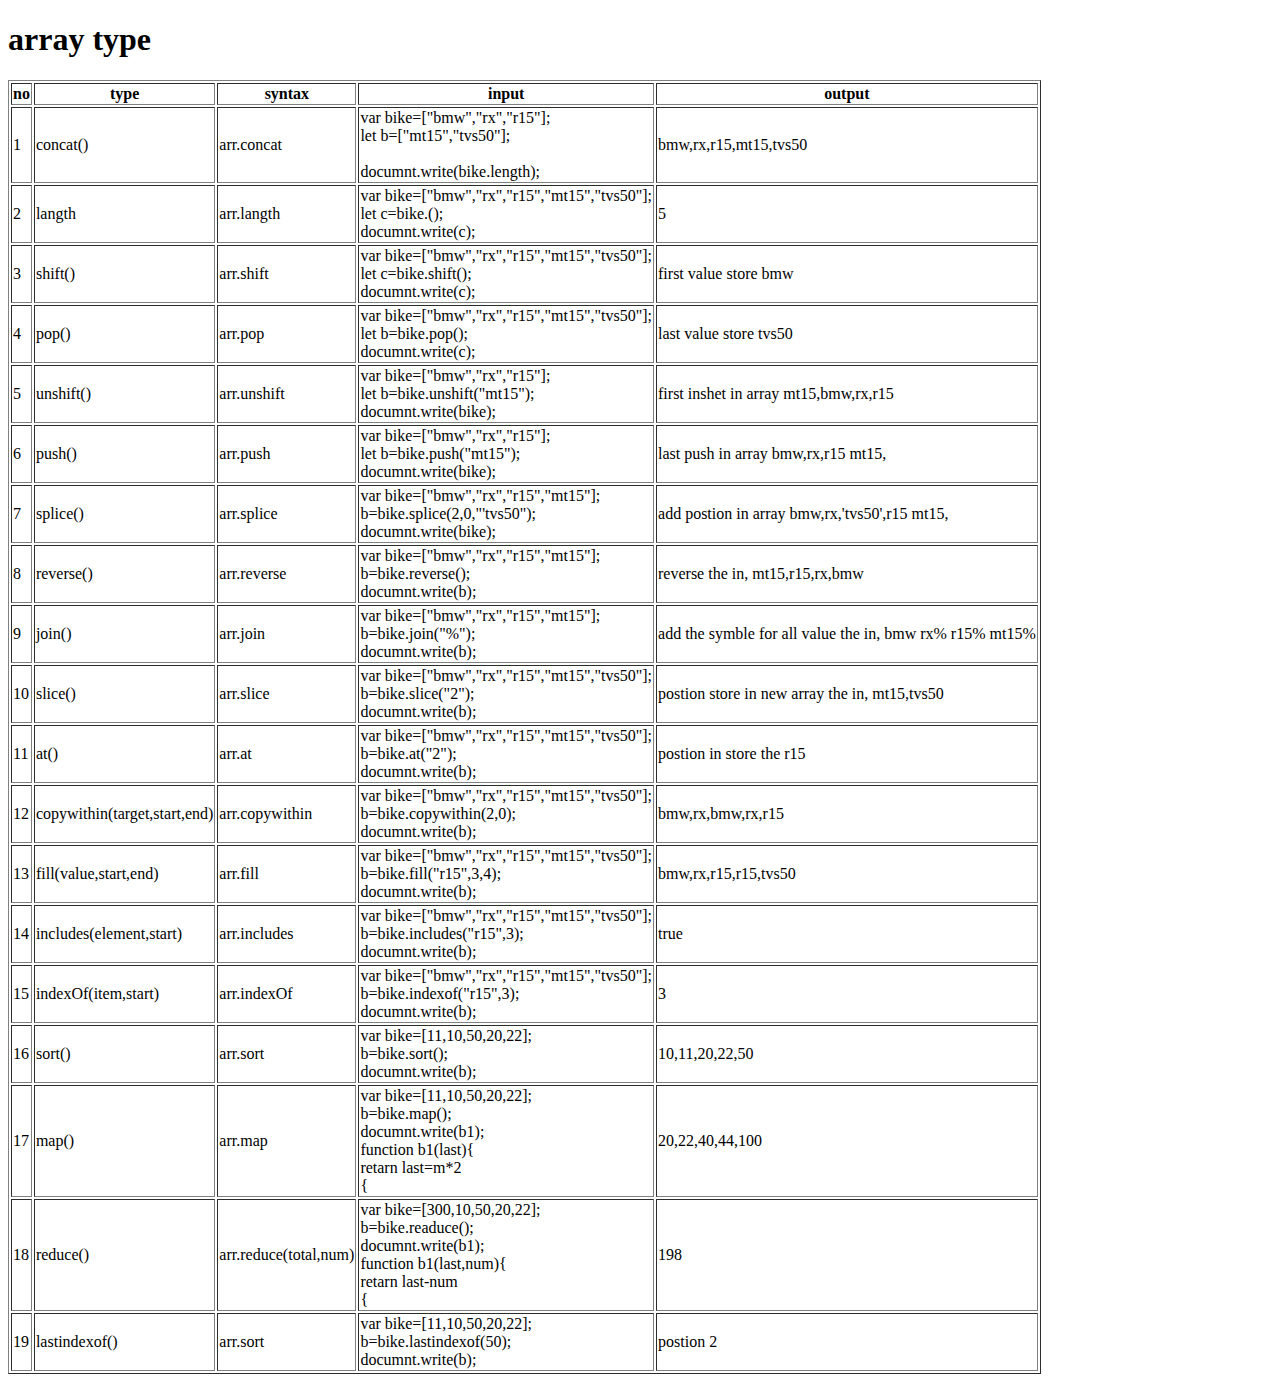
<file: array type/index.html>
<!DOCTYPE html>
<html lang="en">
<head>
    <meta charset="UTF-8">
    <meta http-equiv="X-UA-Compatible" content="IE=edge">
    <meta name="viewport" content="width=device-width, initial-scale=1.0">
    <title>arraytype</title>
</head>
	<body>
		<h1>array type</h1>
		<table border="1">
		<tr>
			<th>no</th>
			<th>type</th>
			<th>syntax</th>
			<th>input</th>
			<th>output</th>
		</tr>
		<tr>
			<td>1</td>
			<td>concat()</td>
			<td>arr.concat</td>
			<td>var bike=["bmw","rx","r15"];<br>let b=["mt15","tvs50"];<br> <br> documnt.write(bike.length);</td>
			<td>bmw,rx,r15,mt15,tvs50</td>
		</tr>
		<tr>
			<td>2</td>
			<td>langth</td>
			<td>arr.langth</td>
			<td>var bike=["bmw","rx","r15","mt15","tvs50"];<br> let c=bike.();<br> documnt.write(c);</td>
			<td>5</td>
		</tr>
		<tr>
			<td>3</td>
			<td>shift()</td>
			<td>arr.shift</td>
			<td>var bike=["bmw","rx","r15","mt15","tvs50"];<br> let c=bike.shift();<br> documnt.write(c);</td>
			<td>first value store bmw</td>
		</tr>
		<tr>
			<td>4</td>
			<td>pop()</td>
			<td>arr.pop</td>
			<td>var bike=["bmw","rx","r15","mt15","tvs50"];<br> let b=bike.pop();<br> documnt.write(c);</td>
			<td>last value store tvs50</td>
		</tr>
		<tr>
			<td>5</td>
			<td>unshift()</td>
			<td>arr.unshift</td>
			<td>var bike=["bmw","rx","r15"];<br>let b=bike.unshift("mt15");<br>documnt.write(bike);</td>
			<td>first inshet in array mt15,bmw,rx,r15</td>
		</tr>
		<tr>
			<td>6</td>
			<td>push()</td>
			<td>arr.push</td>
			<td>var bike=["bmw","rx","r15"];<br>let b=bike.push("mt15");<br>documnt.write(bike);</td>
			<td>last push in array bmw,rx,r15 mt15,</td>
		</tr>
		<tr>
			<td>7</td>
			<td>splice()</td>
			<td>arr.splice</td>
			<td>var bike=["bmw","rx","r15","mt15"];<br>b=bike.splice(2,0,"'tvs50");<br>documnt.write(bike);</td>
			<td>add postion in array bmw,rx,'tvs50',r15 mt15,</td>
		</tr>
		<tr>
			<td>8</td>
			<td>reverse()</td>
			<td>arr.reverse</td>
			<td>var bike=["bmw","rx","r15","mt15"];<br>b=bike.reverse();<br>documnt.write(b);</td>
			<td>reverse the  in, mt15,r15,rx,bmw</td>
		</tr>
		<tr>
			<td>9</td>
			<td>join()</td>
			<td>arr.join</td>
			<td>var bike=["bmw","rx","r15","mt15"];<br>b=bike.join("%");<br>documnt.write(b);</td>
			<td>add the symble for all value the  in, bmw rx% r15% mt15%</td>
		</tr>
		<tr>
			<td>10</td>
			<td>slice()</td>
			<td>arr.slice</td>
			<td>var bike=["bmw","rx","r15","mt15","tvs50"];<br>b=bike.slice("2");<br>documnt.write(b);</td>
			<td>postion store in new array the  in, mt15,tvs50</td>
		</tr>
		<tr>
			<td>11</td>
			<td>at()</td>
			<td>arr.at</td>
			<td>var bike=["bmw","rx","r15","mt15","tvs50"];<br>b=bike.at("2");<br>documnt.write(b);</td>
			<td>postion in store the r15</td>
		</tr>
		<tr>
			<td>12</td>
			<td>copywithin(target,start,end)</td>
			<td>arr.copywithin</td>
			<td>var bike=["bmw","rx","r15","mt15","tvs50"];<br>b=bike.copywithin(2,0);<br>documnt.write(b);</td>
			<td> bmw,rx,bmw,rx,r15</td>
		</tr>
		<tr>
			<td>13</td>
			<td>fill(value,start,end)</td>
			<td>arr.fill</td>
			<td>var bike=["bmw","rx","r15","mt15","tvs50"];<br>b=bike.fill("r15",3,4);<br>documnt.write(b);</td>
			<td>bmw,rx,r15,r15,tvs50 </td>
		</tr>
		<tr>
			<td>14</td>
			<td>includes(element,start)</td>
			<td>arr.includes</td>
			<td>var bike=["bmw","rx","r15","mt15","tvs50"];<br>b=bike.includes("r15",3);<br>documnt.write(b);</td>
			<td>	true </td>
		</tr>
		<tr>
			<td>15</td>
			<td>indexOf(item,start)</td>
			<td>arr.indexOf</td>
			<td>var bike=["bmw","rx","r15","mt15","tvs50"];<br>b=bike.indexof("r15",3);<br>documnt.write(b);</td>
			<td>3 </td>
		</tr>
		<tr>
			<td>16</td>
			<td>sort()</td>
			<td>arr.sort</td>
			<td>var bike=[11,10,50,20,22];<br>b=bike.sort();<br>documnt.write(b);</td>
			<td>10,11,20,22,50 </td>
		</tr>
		<tr>
			<td>17</td>
			<td>map()</td>
			<td>arr.map</td>
			<td>var bike=[11,10,50,20,22];<br>b=bike.map();<br>documnt.write(b1);<br>function b1(last){<br>retarn last=m*2<br>{</td>
			<td>20,22,40,44,100 </td>
		</tr>
		<tr>
			<td>18</td>
			<td>reduce()</td>
			<td>arr.reduce(total,num)</td>
			<td>var bike=[300,10,50,20,22];<br>b=bike.readuce();<br>documnt.write(b1);<br>function b1(last,num){<br>retarn last-num<br>{</td>
			<td>198</td>
		</tr>
		<tr>
			<td>19</td>
			<td>lastindexof()</td>
			<td>arr.sort</td>
			<td>var bike=[11,10,50,20,22];<br>b=bike.lastindexof(50);<br>documnt.write(b);</td>
			<td>postion 2</td>
		</tr>
		
	
		
	
		</table>
	</body>
</html>
</file>
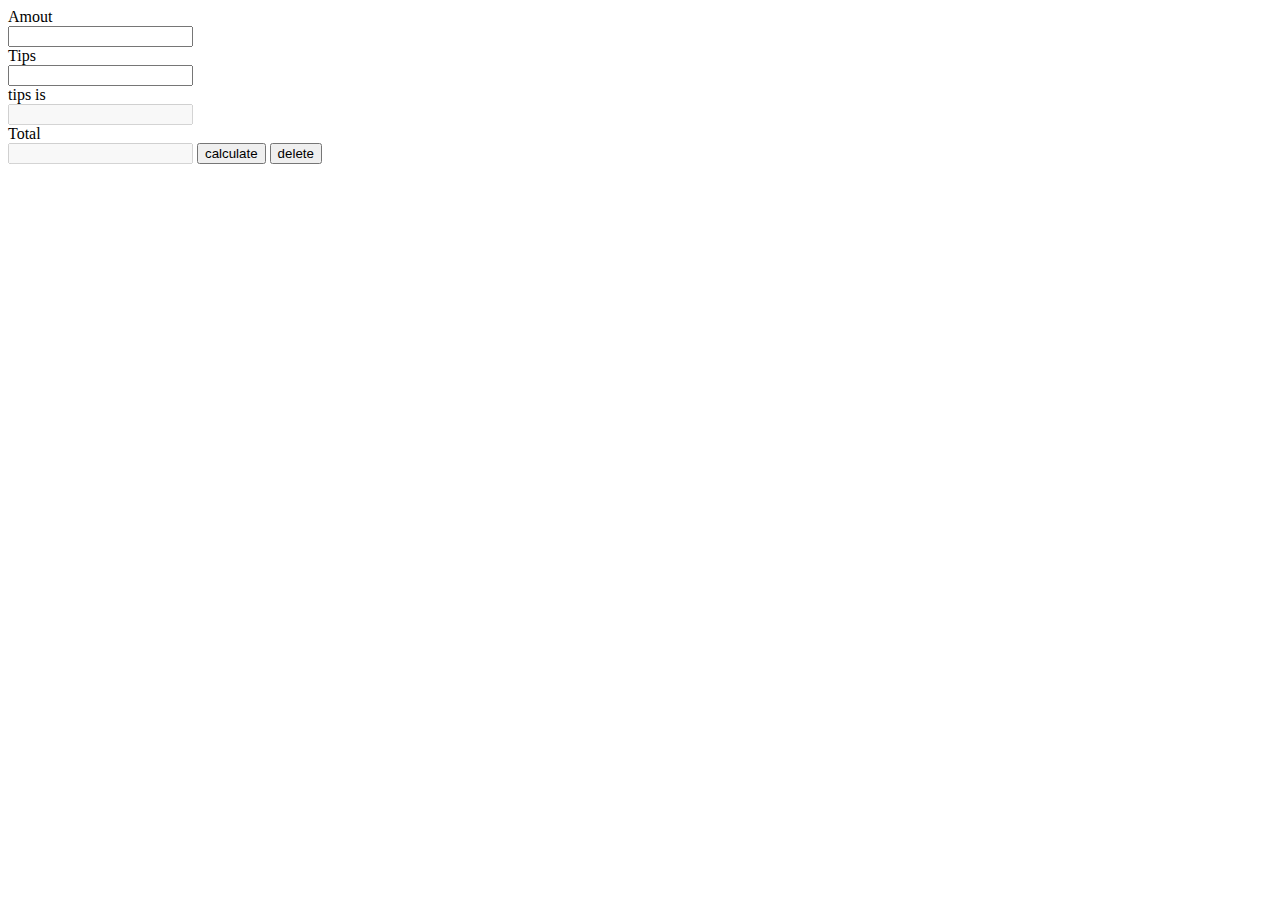
<file: bill/index.html>
<!DOCTYPE.html>
<html lang="en">
	<head>
		<title>bill</title>
	</head>
	<body>
		<div>
			<label>Amout</label><br>
				<input type="text" placeholder="" id="input" value="" ><br>
			<label>Tips</label><br>
				<input type="text" placeholder="" id="dib" value="" ><br>
			<label>tips is</label><br>
				<input type="text" placeholder="" id="tot" value=""disabled ><br>
			<label>Total</label><br>
				<input type="text" id="input3" value="" disabled>
			<button id="btn">calculate</button>
			<button id="btn2">delete</button>
		</div>
		<script>
			let bu = document.getElementById("btn");
			bu.addEventListener("click",()=>{
			
			let input1 =document.getElementById("input").value;
			let input2 =document.getElementById("dib").value;
			
			let ame;
			
			if(input1=="" || input2==""){
			    
				ame=" place fill input"
				document.getElementById("input3").value=ame;
				} 
			else{
				if(input1>=0 && input2>=0){
		
				let pre=((input2/100)*input1);
				document.getElementById("tot").value=pre;
				
				let total = (parseInt(input1)+parseInt(pre));
				document.getElementById("input3").value=total;
				}
				else{
				ame=" place insher number"
				document.getElementById("input3").value=ame;
				}
			}
			})
		</script>
	</body>
</html>
</file>
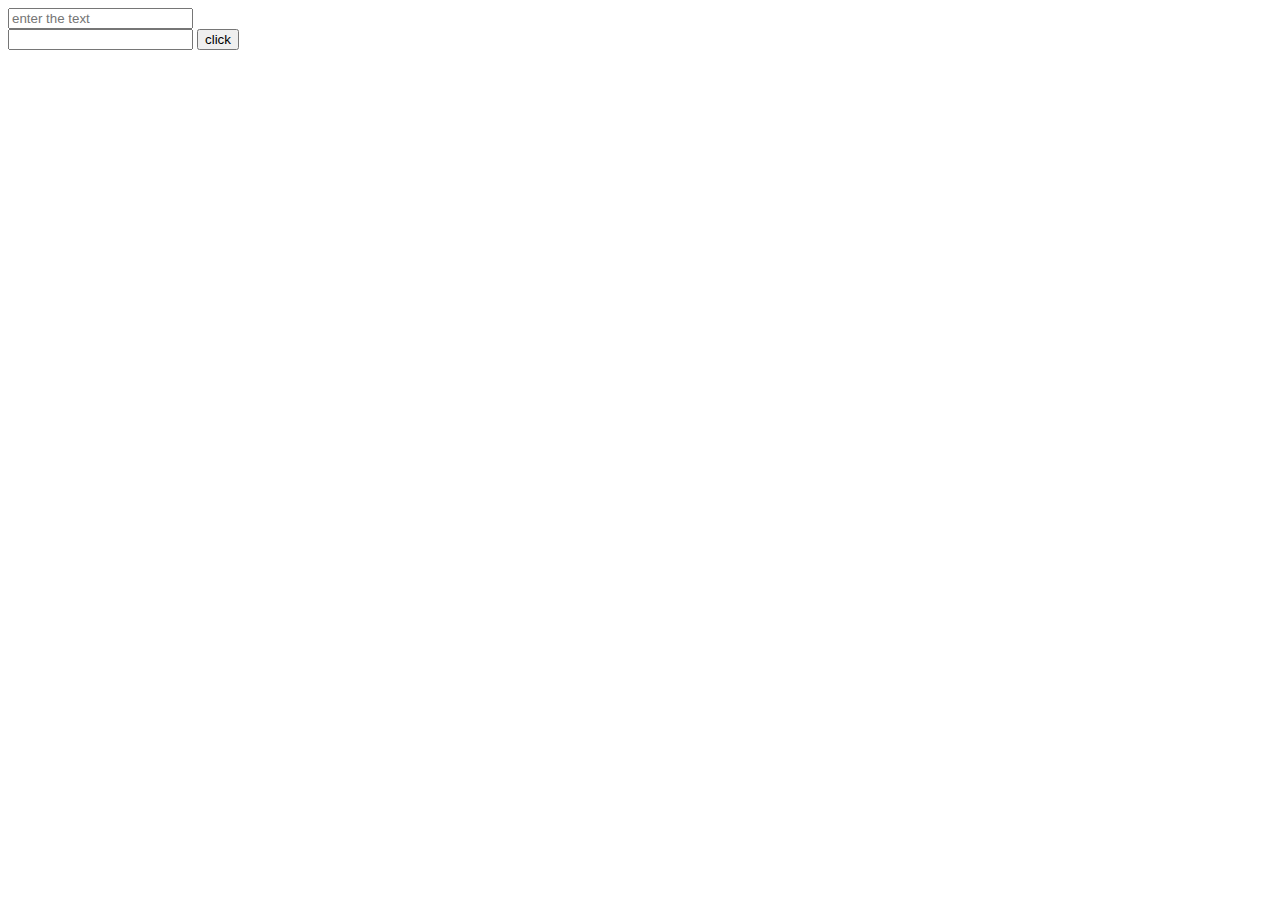
<file: kpi task/index.html>
<!DOCTYPE.html>
<html lang="en">
	<head>
		<title></title>
	</head>
	<body>
		<input type="text" placeholder="enter the text" id="input" value=""><br>
		<input type="text" id="input1" value="">
		<button id="btn">click</button>
		
		<script>
		
			let inp=document.getElementById("btn");
			 btn.addEventListener("click"myfunction)
			 function myfunction(){
				var inpt=document.getElementById("input").value;
				document.getElementById("input1").value=inpt;
			 }
		</script>
	</body>
</html>
</file>
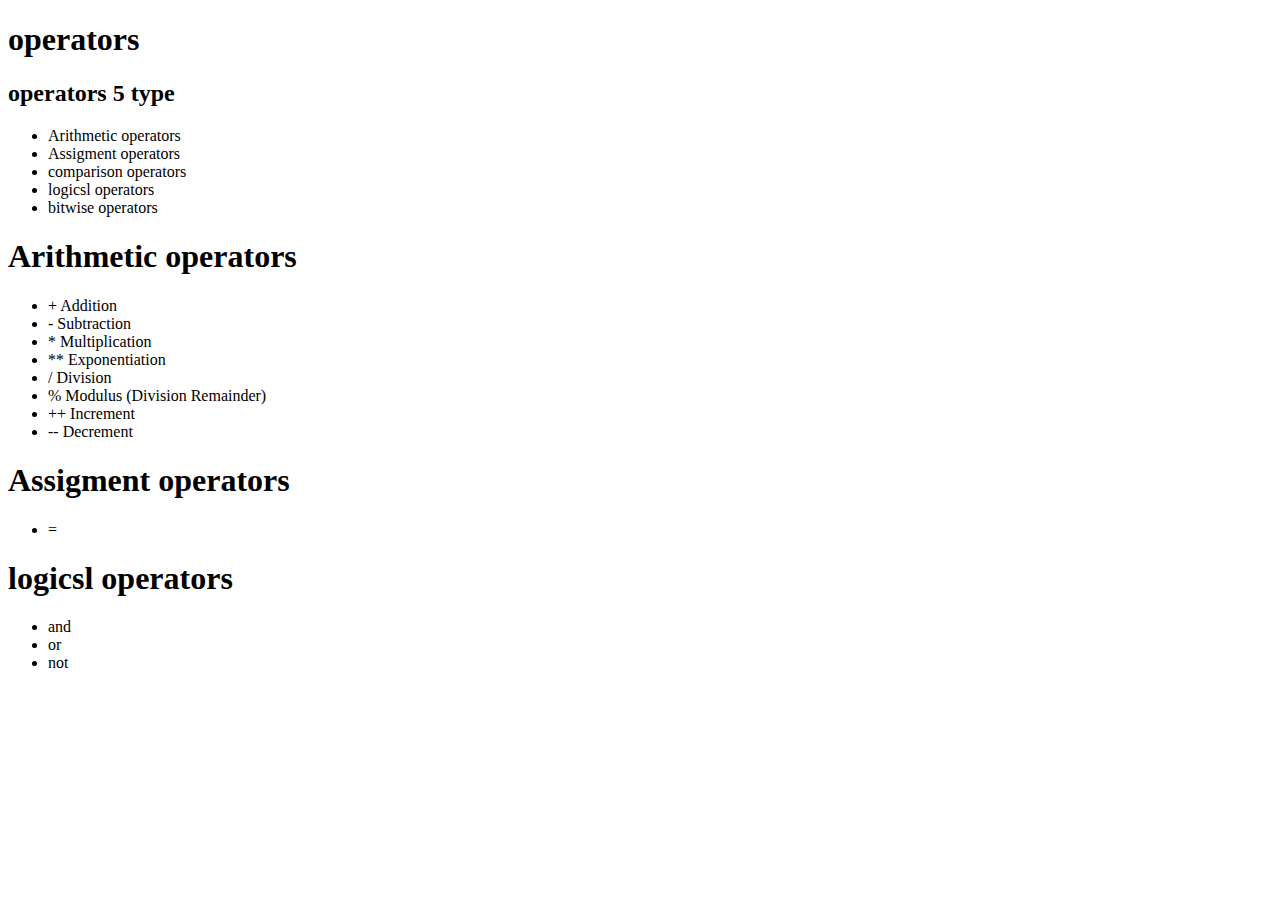
<file: operators/index.html>
<!DOCTYPE html>
<!-- saved from url=(0069)file:///E:/FABEVY/practice/practice_2/javascript/operators/index.html -->
<html><head><meta http-equiv="Content-Type" content="text/html; charset=windows-1252">
        <title>operators</title>
    </head>
    <body>
        <h1>operators</h1>
        <h2>operators 5 type</h2>
        <ul>
            <li>Arithmetic operators</li>
            <li>Assigment operators</li>
            <li>comparison operators</li>
            <li>logicsl operators</li>
            <li>bitwise operators</li>
        </ul>

        <h1>Arithmetic operators</h1>
        <ul>
            <li>+	Addition</li>
            <li> -	Subtraction</li> 
            <li> *	Multiplication</li>
            <li> **	Exponentiation </li>
            <li> /	Division</li>
            <li>  %	Modulus (Division Remainder)</li>
            <li>  ++	Increment</li>
             <li>  --	Decrement</li>
        </ul>

        <h1>Assigment operators</h1>
            <ul>
                    <li>=</li>
            </ul>

        <h1>logicsl operators</h1>
        <ul>
            <li>and</li>
            <li>or</li>
            <li>not</li>
        </ul>

        <script>
            let a =20 , b=30;
            sum=a+b;
            console.log(sum);

            var a1=20 , b1=30;
            sum=a1-b1;
            console.log(sum);
           
            let a2=3 , b2=30;
            sum=a2/b2;
            console.log(sum);
           
            let a3=20, b3=30;
            sum=a3*b3;
            console.log(sum);
           
            let a4=20 , b4=100;
            sum=a4%b4;
            console.log(sum);
            
            let a5=2, b5=30;
            sum=b5**a5;
            console.log(sum);
            
            let a6=20 , b6=30;
            a6=b6;
            console.log(sum);

        //assigment Operators
        let aa =20 ;
            a+=3;
            console.log(a);

            
        //comparison operators

        console.log("comparison operators");

        let num=2,num2=2,num1=5;
        console.log(num>num2);
        console.log(num<num1)

    
        //logcial operaters

        console.log("logcial operators");

        var f=10 ,s=10,t=6;
        console.log(f==s && f==t);
        
        var f=10 ,s=10,t=6;
        console.log(f==s || f==t);
        
        var f=10 ,s=10,t=6;
        console.log( !f==s || f==t);

        

        //ternary operators
          
        let value=11;
        let vote=value>=11?"vlaue postvie":"value nacative";
        console.log(vote);

        </script>
    
</body></html>
</file>
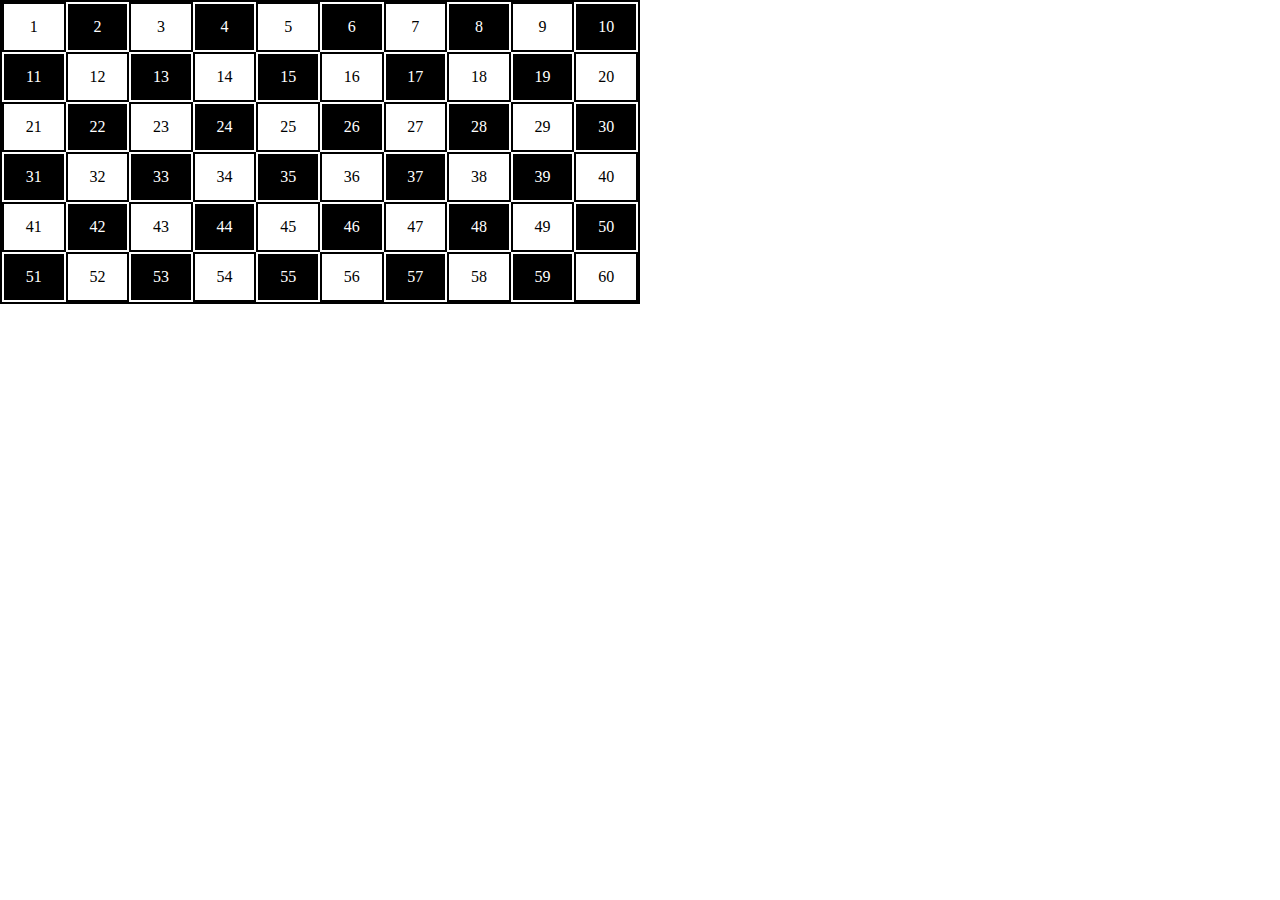
<file: snakelader/index.html>
<!DOCTYPE html>
<html lang="en">
<head>
    <meta charset="UTF-8">
    <meta http-equiv="X-UA-Compatible" content="IE=edge">
    <meta name="viewport" content="width=device-width, initial-scale=1.0">
	<link rel="stylesheet" href="style.css">
    <title>snake lader</title>
</head>
	<body>
		<section class="snake">
			<div class="white">1</div>
			<div class="black">2</div>
			<div class="white">3</div>
			<div class="black">4</div>
			<div class="white">5</div>
			<div class="black">6</div>
			<div class="white">7</div>
			<div class="black">8</div>
			<div class="white">9</div>
			<div class="black">10</div>
			<div class="black">11</div>
			<div class="white">12</div>
			<div class="black">13</div>
			<div class="white">14</div>
			<div class="black">15</div>
			<div class="white">16</div>
			<div class="black">17</div>
			<div class="white">18</div>
			<div class="black">19</div>
			<div class="white">20</div>
			<div class="white">21</div>
			<div class="black">22</div>
			<div class="white">23</div>
			<div class="black">24</div>
			<div class="white">25</div>
			<div class="black">26</div>
			<div class="white">27</div>
			<div class="black">28</div>
			<div class="white">29</div>
			<div class="black">30</div>
			<div class="black">31</div>
			<div class="white">32</div>
			<div class="black">33</div>
			<div class="white">34</div>
			<div class="black">35</div>
			<div class="white">36</div>
			<div class="black">37</div>
			<div class="white">38</div>
			<div class="black">39</div>
			<div class="white">40</div>
			<div class="white">41</div>
			<div class="black">42</div>
			<div class="white">43</div>
			<div class="black">44</div>
			<div class="white">45</div>
			<div class="black">46</div>
			<div class="white">47</div>
			<div class="black">48</div>
			<div class="white">49</div>
			<div class="black">50</div>
			<div class="black">51</div>
			<div class="white">52</div>
			<div class="black">53</div>
			<div class="white">54</div>
			<div class="black">55</div>
			<div class="white">56</div>
			<div class="black">57</div>
			<div class="white">58</div>
			<div class="black">59</div>
			<div class="white">60</div>
		</section>
	</body>
</html>
</file>
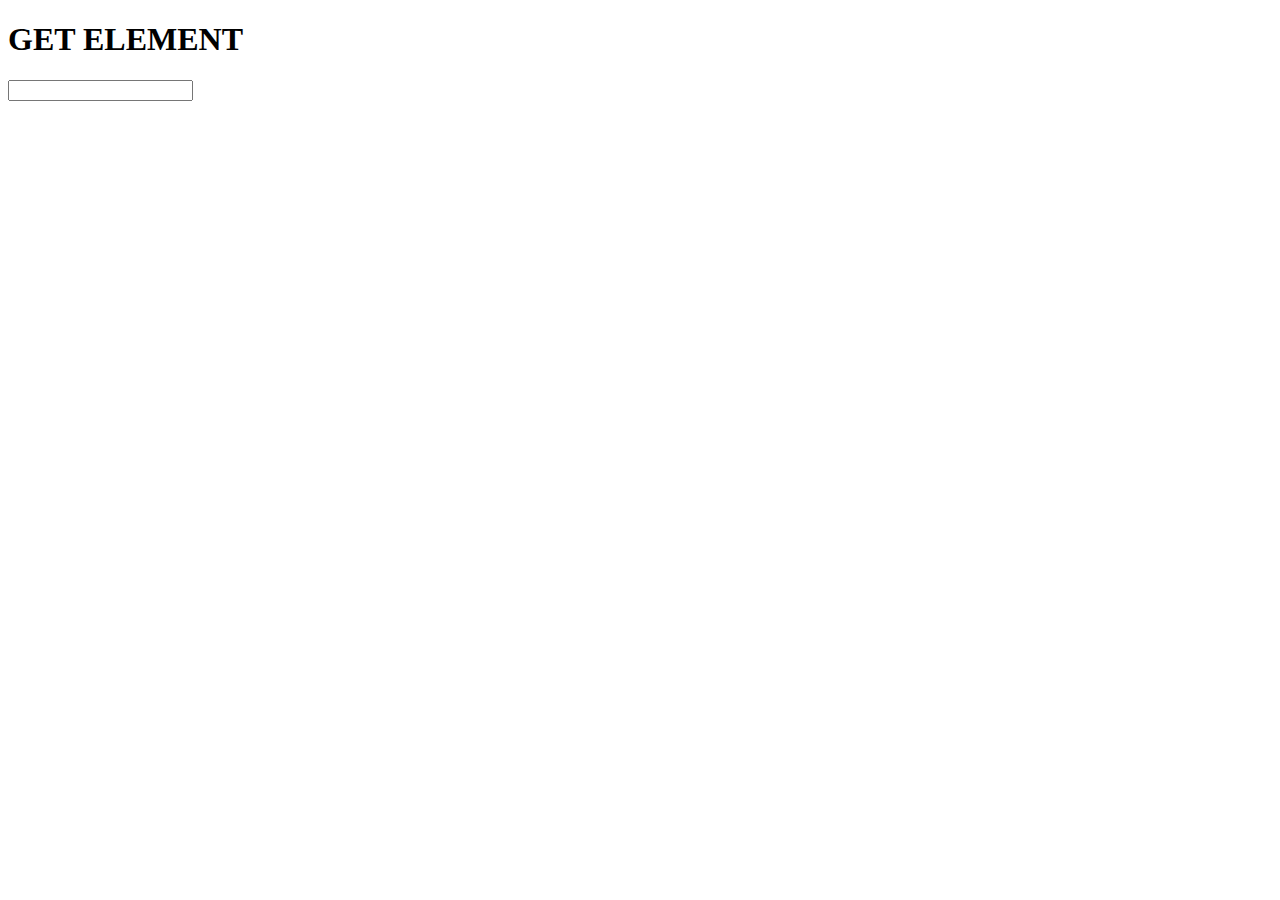
<file: dom 2/dom.html>
<!DOCTYPE html>
<html lang="en">
<head>
    <meta charset="UTF-8">
    <meta http-equiv="X-UA-Compatible" content="IE=edge">
    <meta name="viewport" content="width=device-width, initial-scale=1.0">
    <title>DOM</title>
</head>
<body>

		<h1>GET ELEMENT</h1>
		
		<input type="password">
		<!-- <input type="textarea"> -->

    <script>
				
				
			//var h1 = document.getElementsByTagName("h1");
			//h1[0].setAttribute("style","background-color" + ":" + "blue")
			
			var inp = document.getElementsByTagName("input");
			inp[0].type=prompt("new value")
			
			var h1 = document.getElementsByTagName("input");
			h1[0].setAttribute("type","password")
	
			
			//create teg in dom
           
		   //let h1 = document.createElement(prompt("enter the tag name"));
            //h1.innerHTML = prompt("enter the title name");
            //document.body.appendChild(h1);
			
			
			// set in attribute in the element
			/*let h1 = document.createElement(prompt("enter the h value"));
			h1.innerHTML = prompt("enter title name");
			style="style";
			Attribute=(prompt("enter the property"));
			value = prompt("enter the value");
			h1.setAttribute(style,Attribute+":"+value);
			document.body.appendChild(h1);
			
			//set in img attribute in dom
			let im = document.createElement("img");
			im.src = "mt.jpg";
			style="style";
			Attribute=(prompt("enter the property"));
			value = prompt("enter the value");
			im.setAttribute(style,Attribute+":"+value);
			document.body.appendChild(im);*/
			
		/*let a = document.createElement(prompt("enter the div create"));
			document.body.appendChild(a);
		let h1 = document.createElement(prompt("enter the h value"));
			h1.innerHTML = prompt("enter title name");
			//style="style";
			//Attribute=(prompt("enter the property"));
			//value = prompt("enter the value");
			//h1.setAttribute(style,Attribute+":"+value);
			a.appendChild(h1)
		let im = document.createElement("img");
			im.src = "mt.jpg";
			h1.appendChild(im)
			style="style";
			Attribute=(prompt("enter the property"));
			value = (prompt("enter the value"));
			a.setAttribute(style,Attribute+":"+value);
			document.body.appendChild(a);
			
		let a2 = document.createElement(prompt("enter the div create"));
			document.body.appendChild(a2);
		let h = document.createElement(prompt("enter the div  value2"));
			h.innerHTML = prompt("enter title name2");
			a2.appendChild(h)
		let i = document.createElement("img");
			i.src = "mt.jpg";
			h.appendChild(i)
			a2.setAttribute(style,Attribute+":"+value);
			document.body.appendChild(a2);*/
			

			
			
			
			
			
			
			
            
    </script>
    
</body>
</html>
</file>
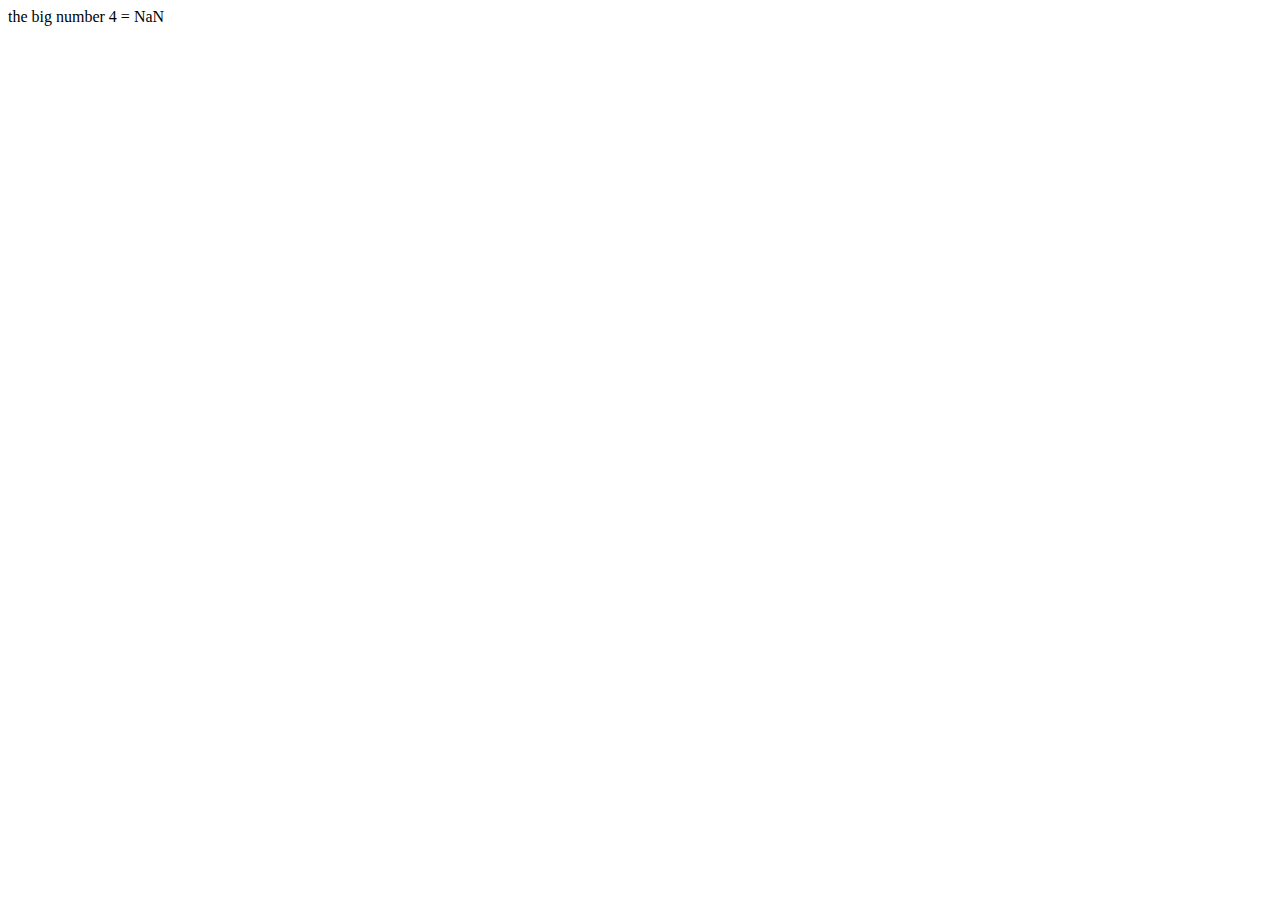
<file: task lessthen/grater.html>
<!DOCTYPE html>
<html lang="en">
<head>
    <meta charset="UTF-8">
    <meta http-equiv="X-UA-Compatible" content="IE=edge">
    <meta name="viewport" content="width=device-width, initial-scale=1.0">
    <title>task</title>
</head>
<body>
    <script>
   /* //task1
    let f=parseInt(prompt("enter the value"))
   for(i=1;i<=f;i++){
        for(j=1;j<=f;j++){
        document.write(i);
        }
        document.write("<br>")
   }

    //task2 
    let f2=parseInt(prompt("enter the value"))
    for(i=1;i<=f2;i++){
        for(j=1;j<=i;j++){
        document.write(j);
        }
        document.write("<br>")
    }*/

    //task 3
    let a=parseInt(prompt("enter the value a"));
    let b=parseInt(prompt("enter the value b"));
    let c=parseInt(prompt("enter the value c"));
    let d=parseInt(prompt("enter the value d"));
    if(a>b){
        if(a>c){
            if(a>d){
            document.write("the big number  1 = " + a);
            }
            else{
                document.write("the big number 4 = "+d);
            }
        }
        else{
        if(c>d){
            document.write("the bigest number 3 = "+c);
            }
            else{
                document.write("the big number 4 = "+d);
            }
        }
    }
     else{
        if(b>c){
            if(b>d){
            document.write("the bigest number 2 = "+b);
            }
            else{
                document.write("the big number 4 = "+d);
            }
        }
        else{
            if(c>d){
            document.write("the big number 3 = "+c);
            }
            else{
             document.write("the big number 4 = "+d);   
            }
        }
     }
    </script>
    
</body>
</html>
</file>
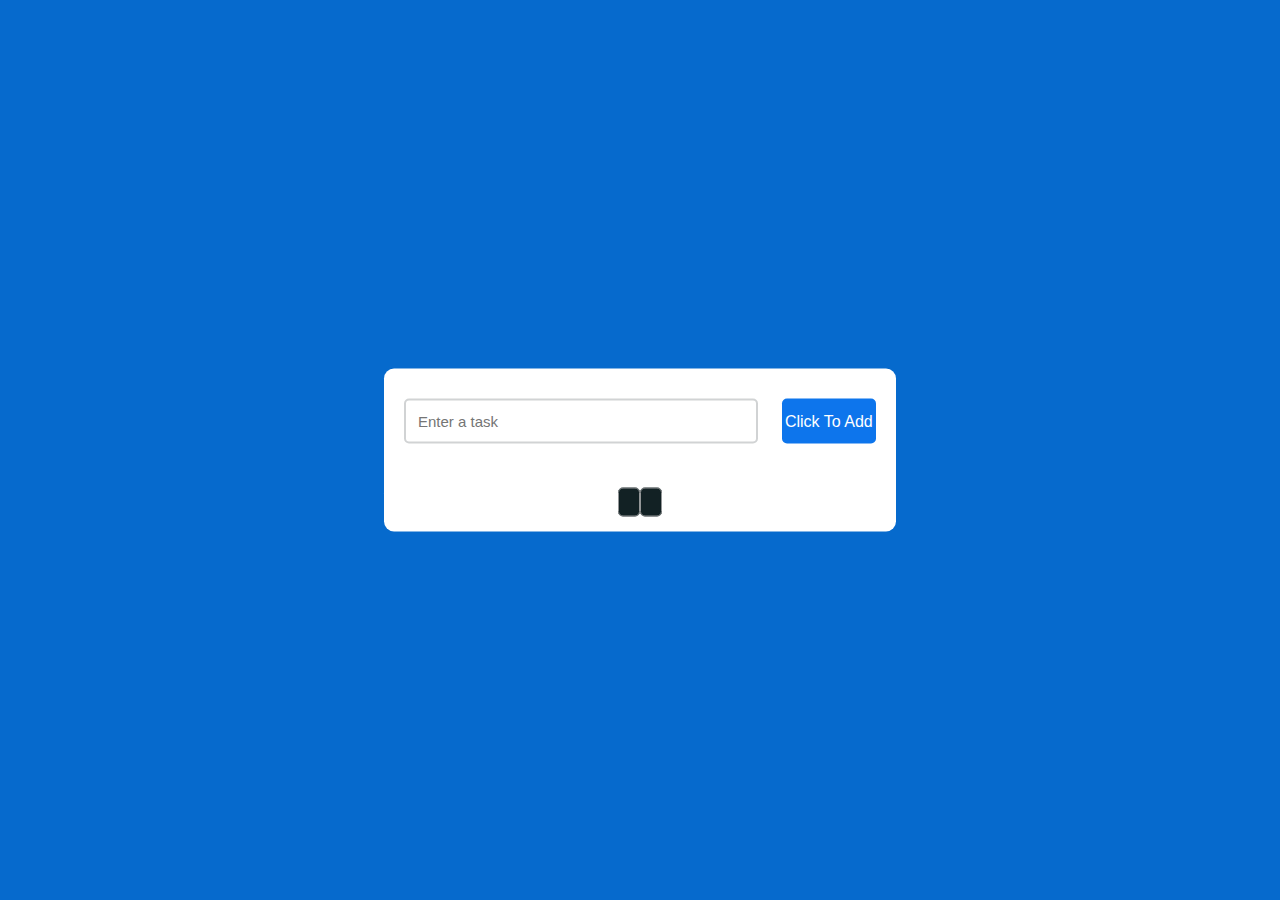
<file: toto list/todo.html>
<!DOCTYPE html>
<html>
	<head>
	<meta charset="utf-8">
	<meta name="viewport" content="width=device-width,initial-scale=1.0">
	<title>To-do-List</title>
	<link rel="stylesheet" href="style.css">
	<link rel="stylesheet" href="https://cdn.jsdelivr.net/npm/bootstrap-icons@1.3.0/font/bootstrap-icons.css">
	</head>
	<body>
		<div class="container">
			<div class="newwork">
				<input type="textarea" id="textarea" placeholder="Enter a task">
				<button type="button" id="btn">Click To Add</button>
			</div>
			<div id="text">
				<p id="para"></p>
				<p><i id="edit"></i>
				<i id="delete"></i><p></p>
			</div>
		</div>
	<script>
		let but=document.getElementById("btn");
		
			but.addEventListener("click",addFun);
		
		function addFun(){
			var add=document.getElementById("textarea").value;
			var som=document.getElementById("para").innerHTML=add;
				ico1="bi bi-pencil-square";
				ico2="bi bi-trash";
			document.getElementById("text").className="text";
			document.getElementById("edit").className=ico1;
			document.getElementById("delete").className=ico2;
		}
	</script>
	</body>
</html>
</file>
<file: snakelader/style.css>
*{
	margin:0;
	padding:0;
	box-sizing:border-box;
}
.snake{
 border:2px solid black;
 display:flex;
 flex-wrap:wrap;
 width:50%;
 justify-content:center;
 align-items:center;

}
.black{
	background-color:black;
	color:white;
	width:10%;
	height:50px;
	border:2px solid white;
	text-align:center;
	display:flex;
	margin:auto;
	align-items:center;
	justify-content:center;
}
.white{
	width:10%;
	height:50px;
	border:2px solid black;
	text-align:center;
	display:flex;
	margin:auto;
	align-items:center;
	justify-content:center;
}
</file>
<file: toto list/style.css>
*{
    padding: 0;
    margin: 0;
    box-sizing: border-box;
}
body{
    height: 100vh;
    background: #066acd;
}
.container{
    width: 40%;
    min-width: 450px;
    position: absolute;
    min-height: 100px;
    transform: translate(-50%,-50%);
    top: 50%;
    left: 50%;
    background: white;
    border-radius: 10px;
}

.newwork{
    position: relative;
    padding: 30px 20px;
}
.newwork input{
    width: 75%;
    height: 45px;
    font-family: 'Poppins',sans-serif;
    font-size: 15px;
    border: 2px solid #d1d3d4;
    padding: 12px;
    color: #111111;
    font-weight: 500;
    position: relative;
    border-radius: 5px;
}

.newwork button{
    position: relative;
    float: right;
    width: 20%;
    height: 45px;
    border-radius: 5px;
    font-family: 'Poppins',sans-serif;
    font-weight: 500;
    font-size: 16px;
    background-color: #0d75ec;
    border: none;
    color: #ffffff;
    cursor: pointer;
    outline: none;
}

#text{
    background-color: #ffff;
    padding: 10px 20px;
    margin: 10px 0;
    border-radius: 10px;
    width: 100%;
    position: relative;
    align-items: center;
    display: flex;
    justify-content:space-between ;
}

p i{
    background-color: #122124;
    height: 50px;
    padding: 5px 10px;
    border-radius: 5px;
    align-items: center;
    justify-content: space-between;
    border: 1px solid #939697;
    cursor: pointer;
}
#para{
    font-family: 'Poppins',sans-serif;
    font-size: 15px;
    font-weight: 400;

}
</file>
